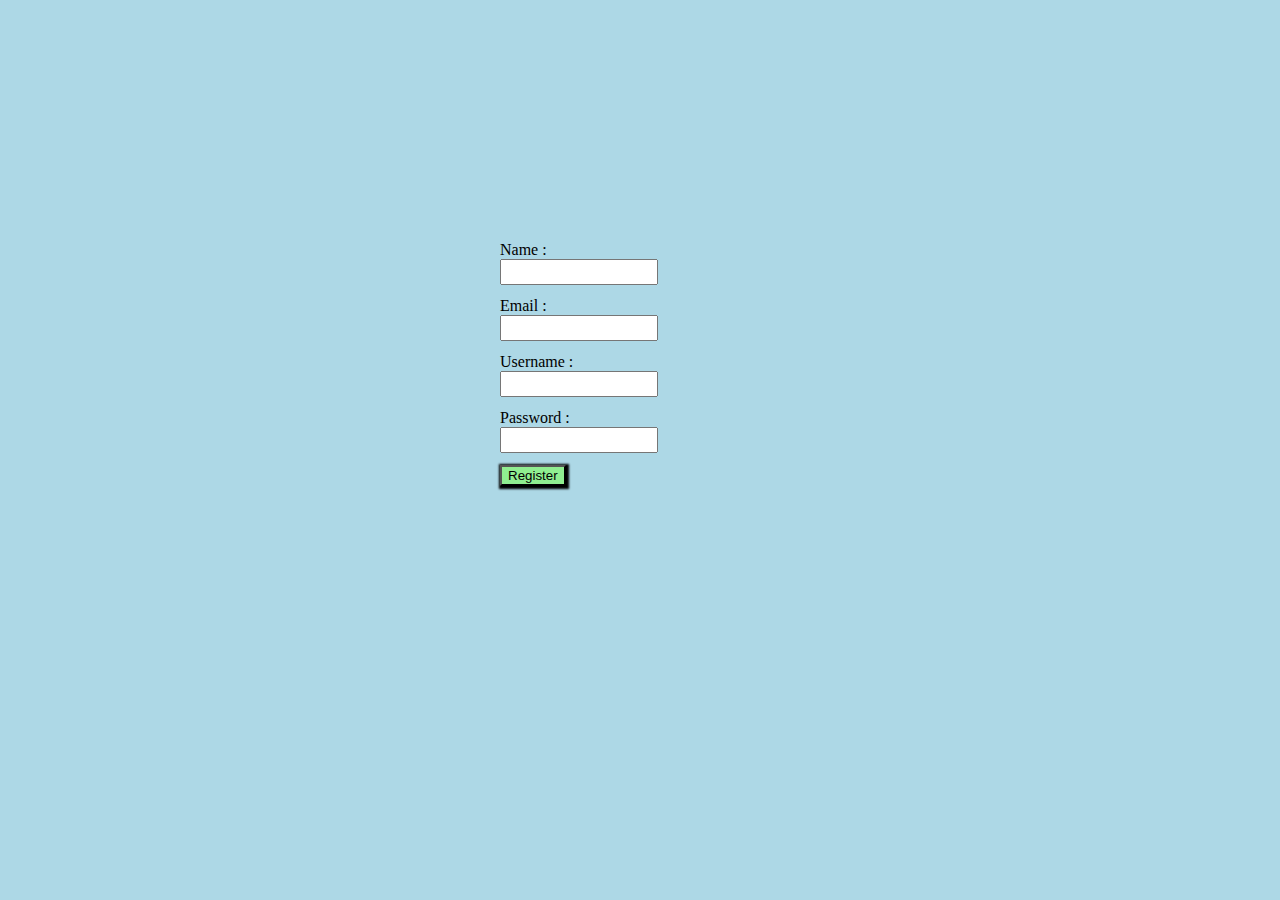
<file: new.html>
<!DOCTYPE html>
<html>
        <head>
            <link rel="stylesheet" href="/new.css">
        </head>
        <body class="bdy">
            <div class="bck">
                <p class="cst"> Name :<input type="text" class="cstt" name="username"/></p>
                <p class="cst"> Email :<input type="email" class="cstt" name="email"/></p>
                <p class="cst"> Username :<input type="text" class="cstt" name="username"/></p>
                <p class="cst"> Password :<input type="password" class="cstt" name="password"/></p>
                <button class="btn"> Register </button>
            </div>
        </body>

</html>
</file>
<file: new.css>
.bck{
    position: absolute;
    top: 225px;
    left: 500px;
}
.bdy{
    background-color: lightblue;
}
.btn{
    color: black;
    background: lightgreen;
    box-shadow: 1px 1px 2px 2px;
}
.cstt{

    height: 20px;
    width: 150px;
}
.cst{
    height: 40px;
    width: 100px;
}
</file>
